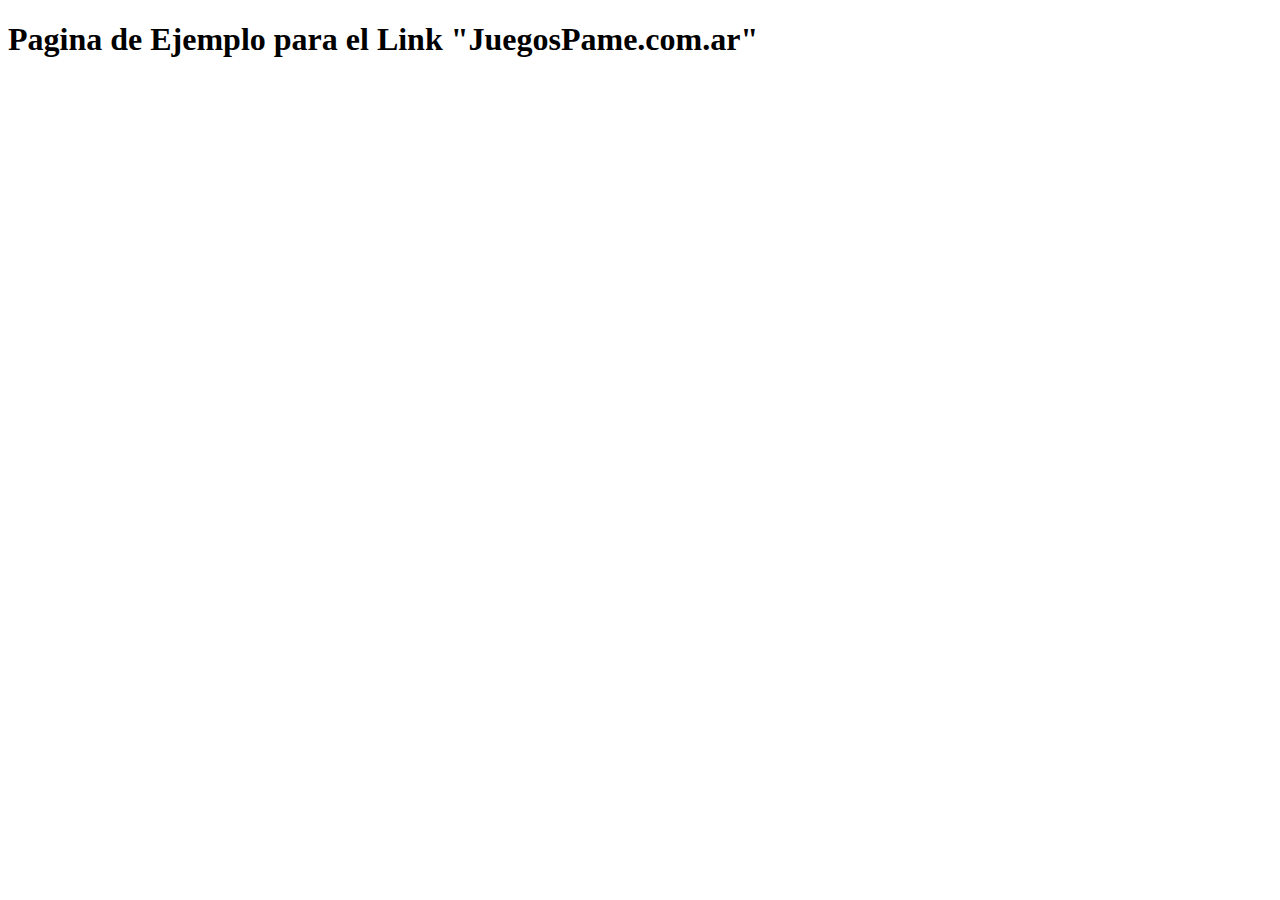
<file: proyecto final/JuegosPame.html>
<!DOCTYPE html>
<html lang="en">
<head>
    <meta charset="UTF-8">
    <meta http-equiv="X-UA-Compatible" content="IE=edge">
    <meta name="viewport" content="width=device-width, initial-scale=1.0">
    <title>Document</title>
</head>
<body>
    <h1>Pagina de Ejemplo para el Link "JuegosPame.com.ar"</h1>
</body>
</html>
</file>
